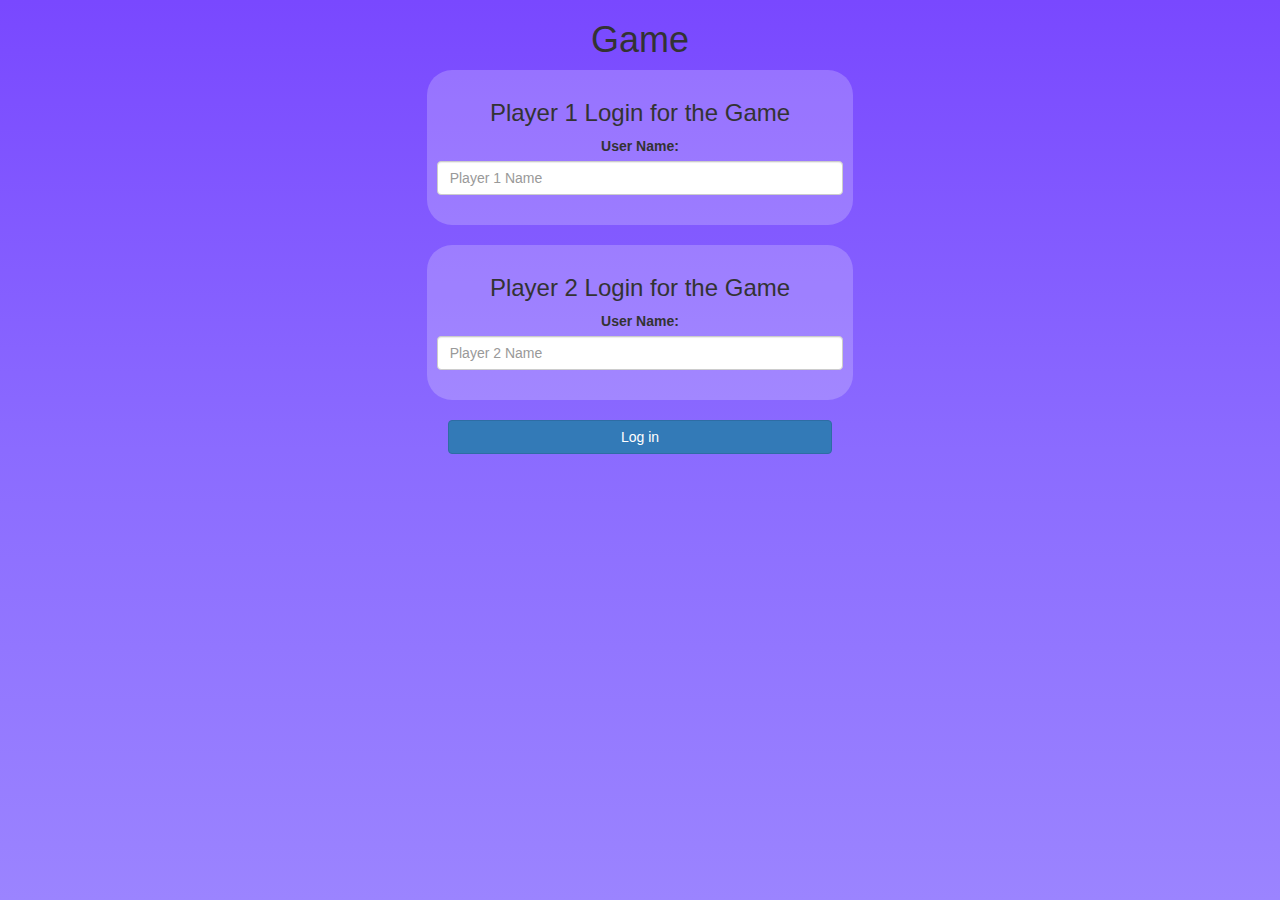
<file: index.html>
<html>
    <head>
            <title>MATH QUIZ GAME</title>
        
            <meta name="viewport" content="width=device-width, initial-scale=1">
            <link rel="stylesheet" href="https://maxcdn.bootstrapcdn.com/bootstrap/3.4.0/css/bootstrap.min.css">
            <script src="https://ajax.googleapis.com/ajax/libs/jquery/3.4.1/jquery.min.js"></script>
            <script src="https://maxcdn.bootstrapcdn.com/bootstrap/3.4.0/js/bootstrap.min.js"></script>

            <link rel="stylesheet" type="text/css" href="quiz_game.css">
            <script src="quiz_game_login.js"></script>
    </head>
    <body>

        <center>
            <h1>Game</h1>
        
            <div class="col-lg-4 col-sm-8 col-xs-11 login_div1">
                <h3 >Player 1 Login for the Game</h3>
                <label >User Name:</label>
                 <input type="text" id="player1_name_input" class="form-control" placeholder="Player 1 Name">
                 <br>
            </div>
        <br>
            <div class="col-lg-4 col-sm-8 col-xs-11 login_div2">
                <h3 >Player 2 Login for the Game</h3>
                  <label >User Name:</label>
                 <input type="text" id="player2_name_input" class="form-control" placeholder="Player 2 Name">
                <br>
            </div>
            <br>
                <button style="width:30%" class="btn btn-primary" onclick="addUser()">Log in</button>
        </center>
        
        </body>
        </html>
</file>
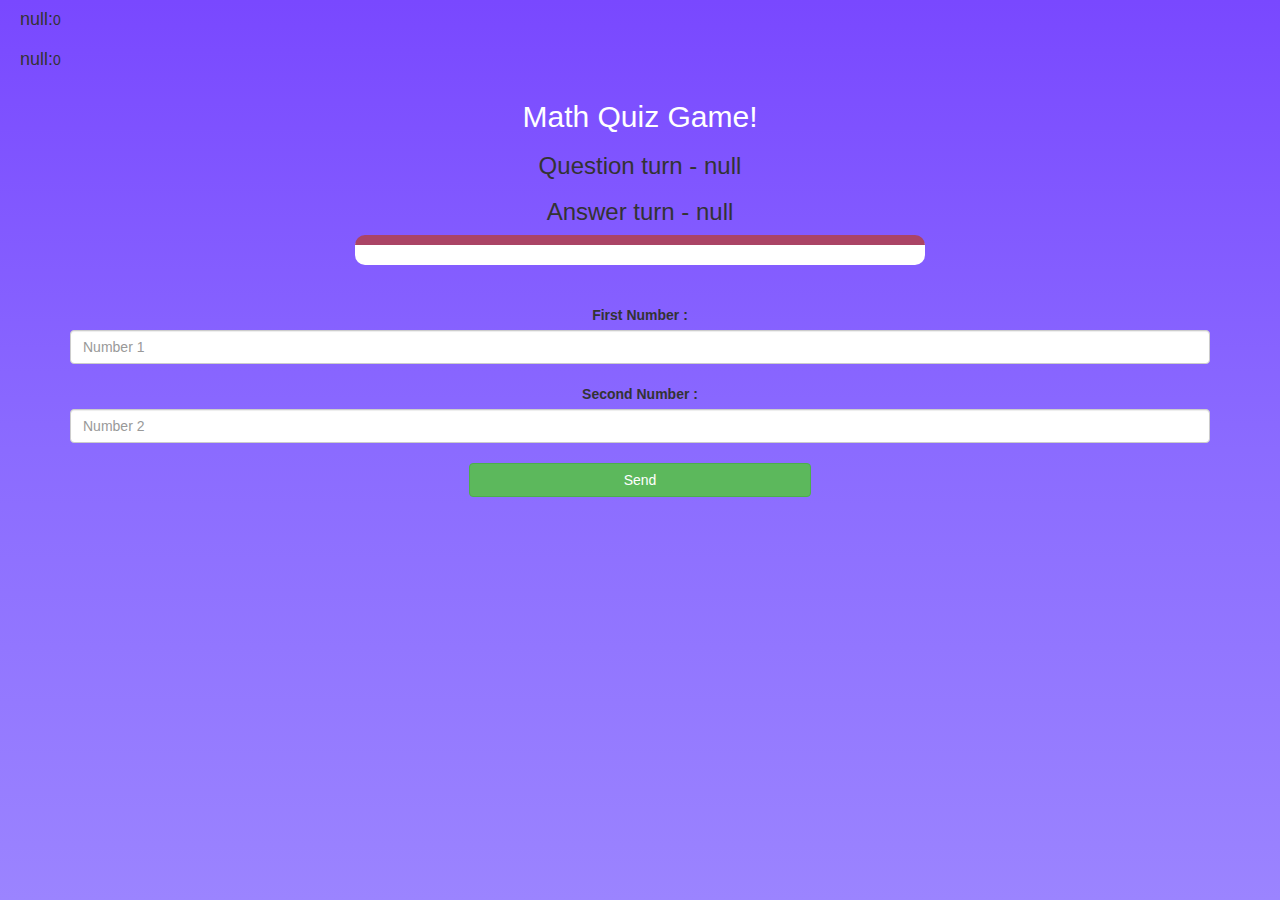
<file: game_page.html>
<html>
<head>
	<title>Math Quiz Game!</title>

<meta name="viewport" content="width=device-width, initial-scale=1">
<link rel="stylesheet" href="https://maxcdn.bootstrapcdn.com/bootstrap/3.4.0/css/bootstrap.min.css">
<script src="https://ajax.googleapis.com/ajax/libs/jquery/3.4.1/jquery.min.js"></script>
<script src="https://maxcdn.bootstrapcdn.com/bootstrap/3.4.0/js/bootstrap.min.js"></script>

<link rel="stylesheet" type="text/css" href="quiz_game.css">
</head>
<body>

    <h4 id="player1_name"></h4><span id="player1_score"></span>
    <br>
    <h4 id="player2_name"></h4><span id="player2_score"></span>

<div class="container">
	<center>
		<h2 style="color: white;">Math Quiz Game!</h2>
        <h3 id="player_question"></h3>
        <h3 id="player_answer"></h3>
        <div id="output" class="col-lg-6"></div>
		<br>
		<br>
		<label>First Number : </label>
        </br>
        <input type="number" id="Number_1" class="form-control" placeholder="Number 1"></input>
        <br>
        <label>Second Number : </label>
        </br>
        <input type="number" id="Number_2" class="form-control" placeholder="Number 2"></input>
		<br>
        <button onclick="send()" class="btn btn-success" style="width:30%;">Send</button>
	</center>
</div>

<script src="game_page.js"></script>
</body>
</html>
</file>
<file: quiz_game.css>
body
{
	background: linear-gradient(rgb(121, 72, 255), rgb(139, 107, 255), rgb(155, 132, 255));
}

	.login_div1 , .login_div2
	{
		background: rgba(255, 255, 255, 0.212);
		padding: 10px;
		float: none;
		border-radius: 25px;
        border-width: 5px;
        border-color: rgb(75, 60, 32);
	}


#player1_name , #player2_name
{
	display: inline-block;
	margin-left: 20px;
}
#word
{
	width: 60%;
}
#word_display
{
	letter-spacing: 5px;
}
#output
{
background: white;
border-radius: 10px;
border-top: 10px solid #AA4465;
padding: 10px;
float: none;
text-align: left;
}
</file>
